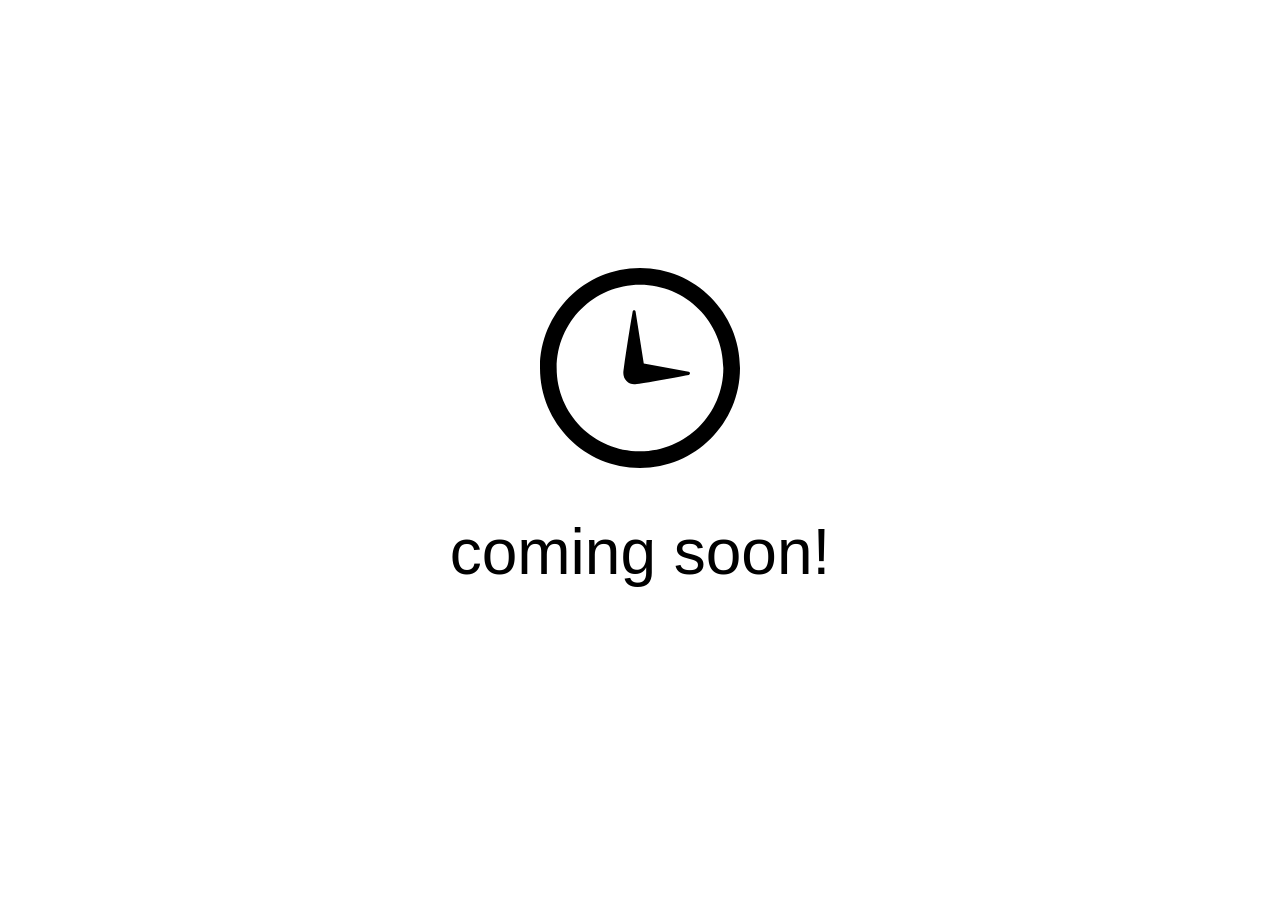
<file: index.html>
<!DOCTYPE html>
<html>
<head>

<meta charset=utf-8>
<meta http-equiv=x-ua-compatible content="ie=edge">
<title>Coming soon!</title>
<link rel=stylesheet href=normalize.css>
<link rel=stylesheet href=the.css>
<meta name=viewport content="width=device-width, initial-scale=1, maximum-scale=1">

</head>
<body>

<svg xmlns="http://www.w3.org/2000/svg" width=24 height=24 viewBox="0 0 24 24"><path d="M12 2c5.514 0 10 4.486 10 10s-4.486 10-10 10S2 17.514 2 12 6.486 2 12 2zm0-2C5.373 0 0 5.373 0 12s5.373 12 12 12 12-5.373 12-12S18.627 0 12 0zm5.848 12.46c.202.037.202.332 0 .37-1.906.362-6.044 1.112-6.546 1.112a1.3 1.3 0 0 1-1.3-1.3c0-.513.77-5.448 1.124-7.446.034-.192.312-.18.343.014l.984 6.238 5.394 1.01z"/></svg>

<h1>Coming soon!</h1>

</body>
</html>
</file>
